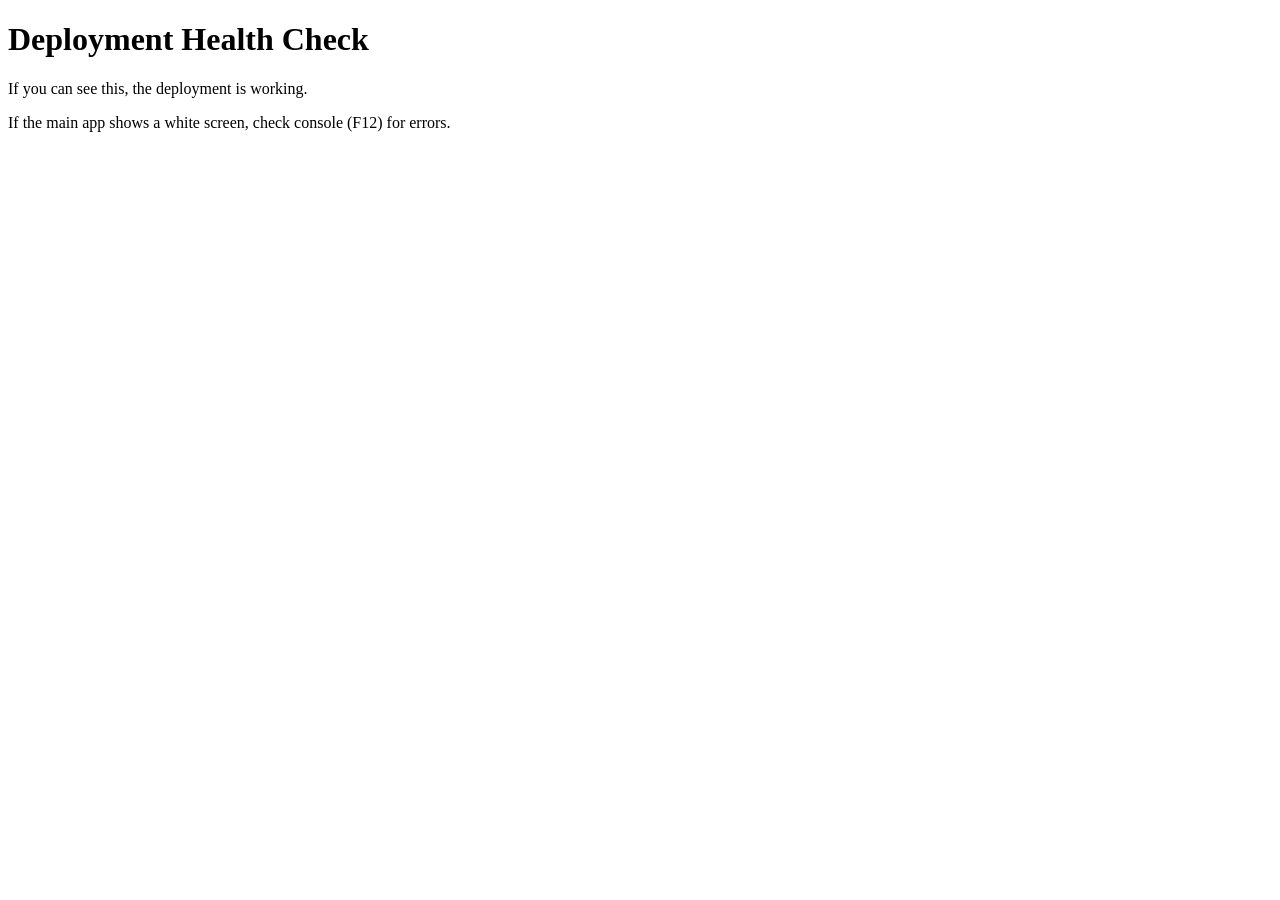
<file: public/health.html>
<!DOCTYPE html>
<html>
<head>
    <title>Health Check</title>
</head>
<body>
    <h1>Deployment Health Check</h1>
    <p>If you can see this, the deployment is working.</p>
    <p>If the main app shows a white screen, check console (F12) for errors.</p>
    <script>
        console.log('Health check page loaded successfully');
        console.log('Environment variables check:');
        console.log('- This is a static HTML page, so env vars are not accessible here');
        console.log('- The main app requires VITE_SUPABASE_URL and VITE_SUPABASE_ANON_KEY');
        console.log('- These must be set in your Vercel project settings');
    </script>
</body>
</html>
</file>
